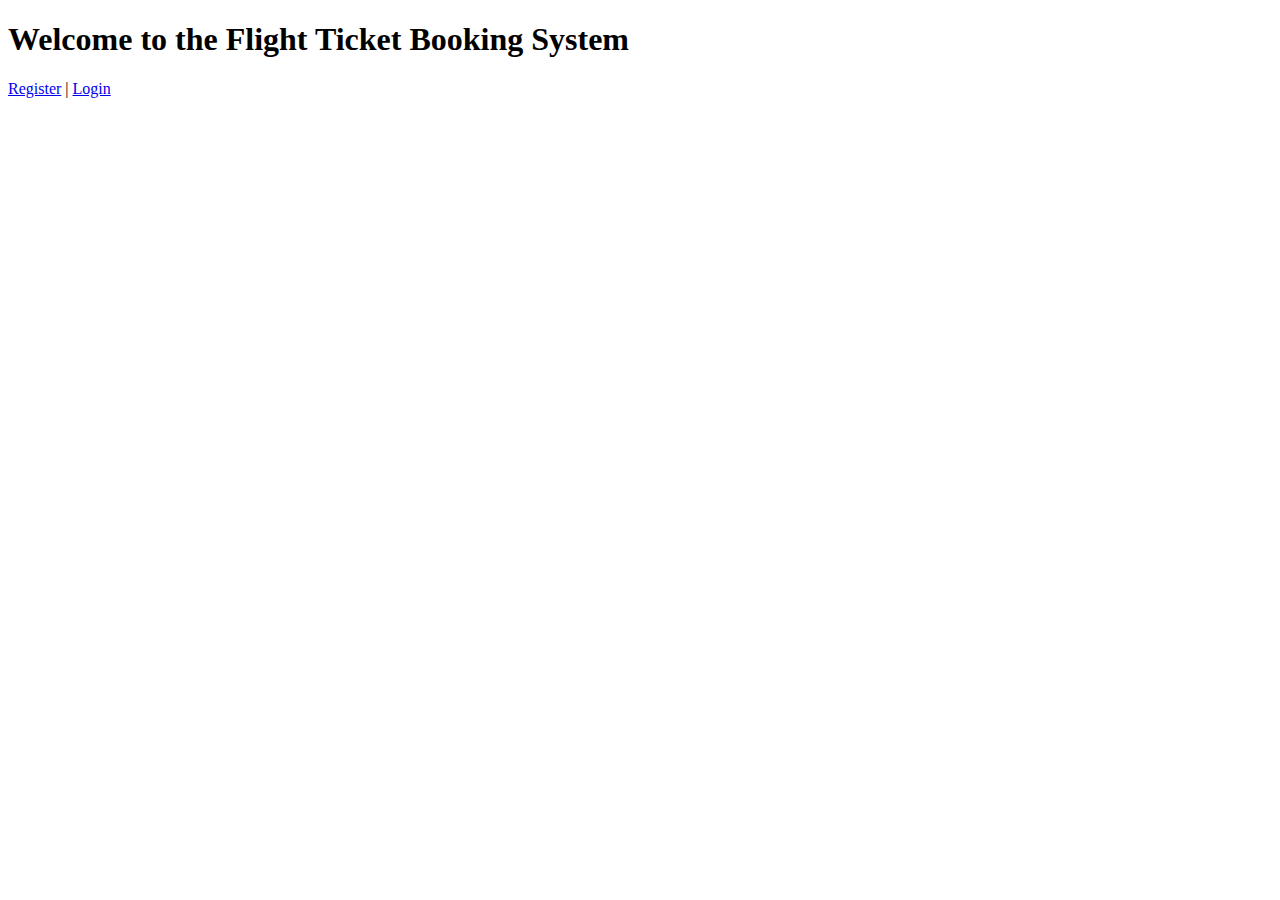
<file: stay_with_AI2/templates/index.html>
<!DOCTYPE html>
<html lang="en">
<head>
    <meta charset="UTF-8">
    <meta http-equiv="X-UA-Compatible" content="IE=edge">
    <meta name="viewport" content="width=device-width, initial-scale=1.0">
    <title>Welcome</title>
</head>
<body>
    <h1>Welcome to the Flight Ticket Booking System</h1>
    <a href="/register">Register</a> | <a href="/login">Login</a>
</body>
</html>
</file>
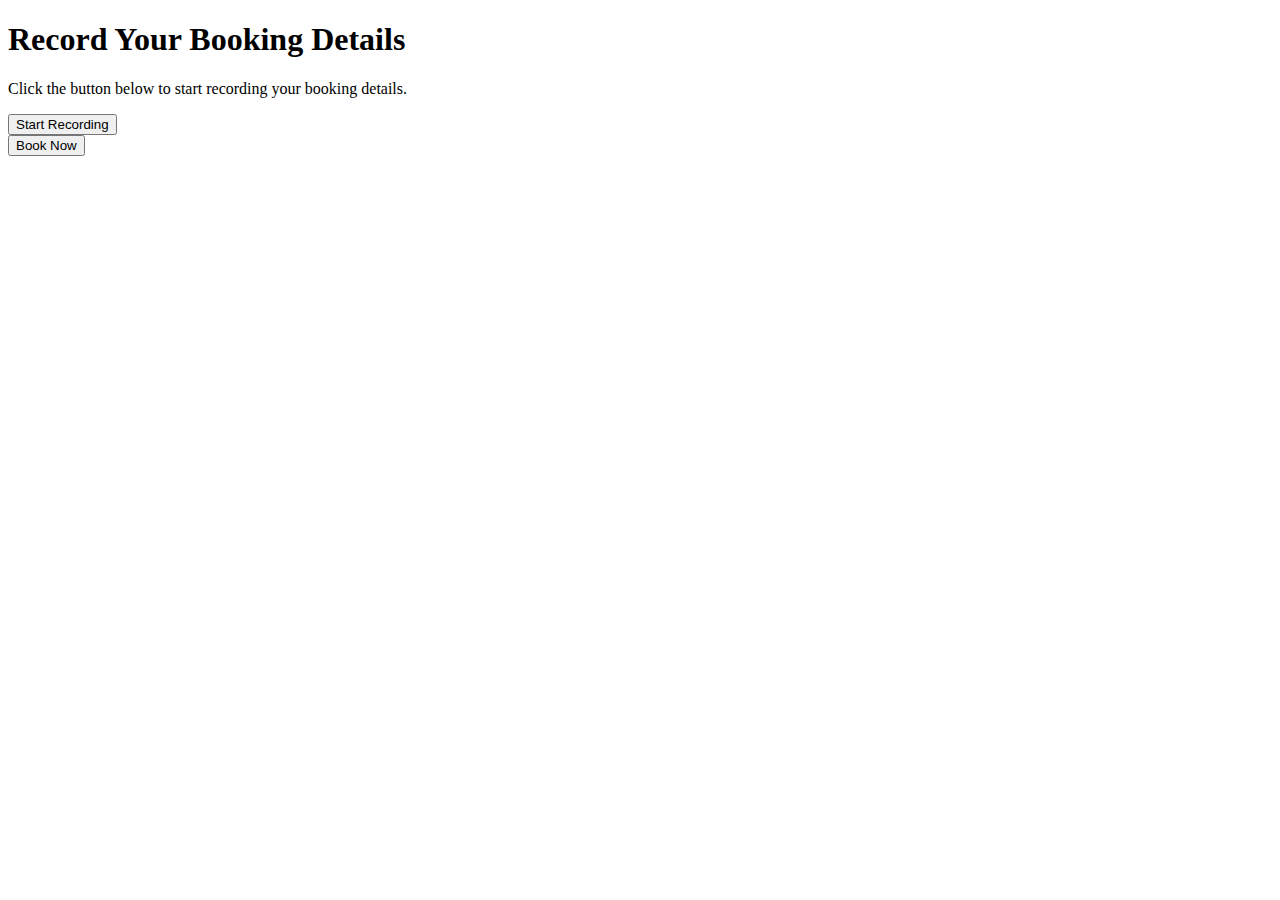
<file: stay_with_AI/templates/recording_details.html>
<!DOCTYPE html>
<html lang="en">
<head>
    <meta charset="UTF-8">
    <meta name="viewport" content="width=device-width, initial-scale=1.0">
    <title>Record Booking Details</title>
    <style>
        .listening {
            color: red;
            font-weight: bold;
        }
    </style>
    <script>
        function startDictation() {
            if (window.hasOwnProperty('webkitSpeechRecognition')) {
                var recognition = new webkitSpeechRecognition();
                recognition.continuous = false;
                recognition.interimResults = false;
                recognition.lang = "en-US";
                
                // Show "Listening..." message
                document.getElementById('status').innerText = "Listening...";
                document.getElementById('status').classList.add('listening');

                recognition.onresult = function(e) {
                    document.getElementById('status').innerText = "Recording finished.";
                    document.getElementById('status').classList.remove('listening');
                    document.getElementById('recorded_text').value = e.results[0][0].transcript;
                };

                recognition.onerror = function(e) {
                    document.getElementById('status').innerText = "Error occurred.";
                    document.getElementById('status').classList.remove('listening');
                };

                recognition.start();
            } else {
                alert("Your browser does not support speech recognition.");
            }
        }
    </script>
</head>
<body>
    <h1>Record Your Booking Details</h1>
    <p id="status">Click the button below to start recording your booking details.</p>
    <button onclick="startDictation()">Start Recording</button>
    <form action="{{ url_for('book') }}" method="post">
        <button type="submit">Book Now</button>
    </form>
</body>
</html>
</file>
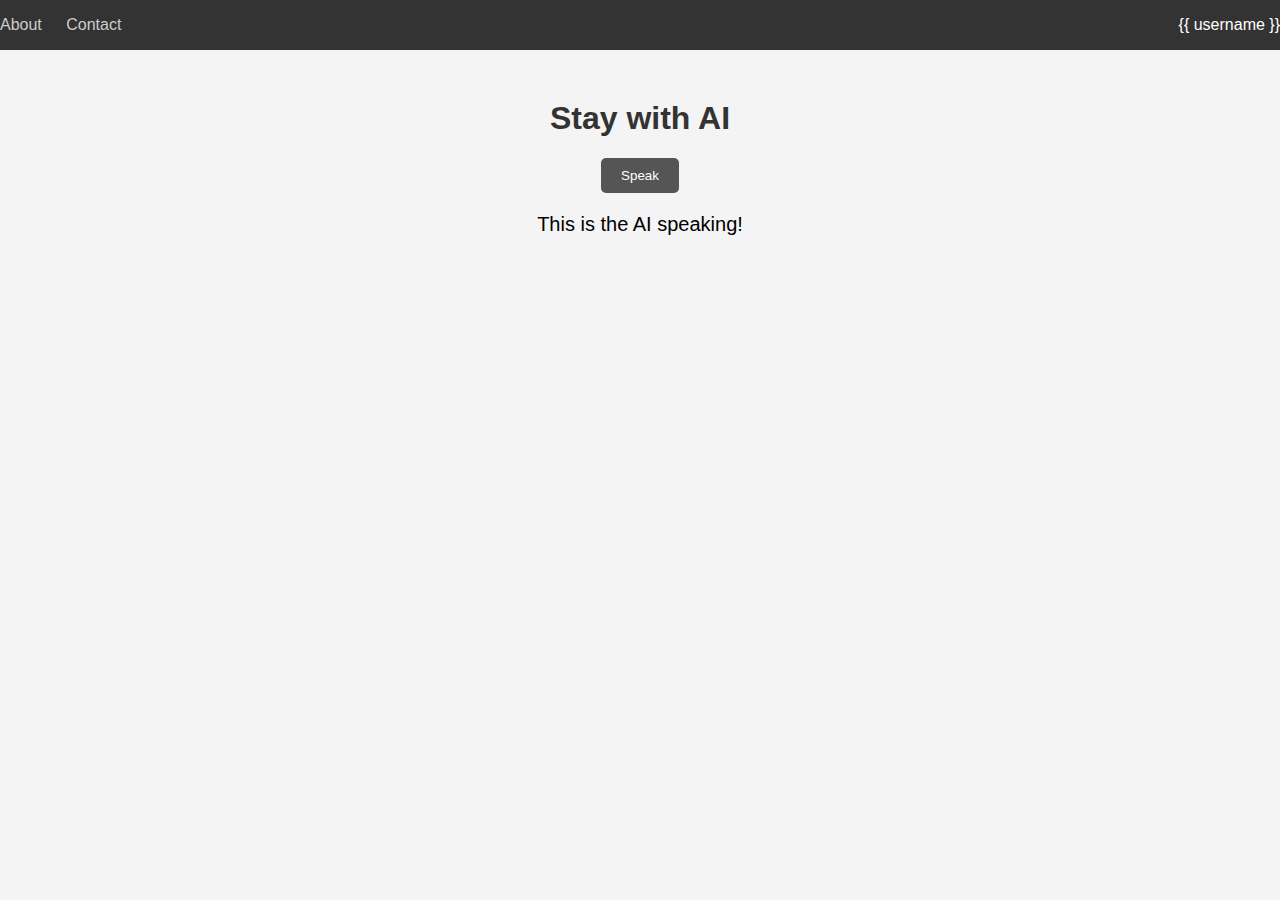
<file: stay_with_AI2/templates/home.html>
<!DOCTYPE html>
<html lang="en">
<head>
    <meta charset="UTF-8">
    <meta name="viewport" content="width=device-width, initial-scale=1.0">
    <title>Stay with AI</title>
    <style>
        body {
            font-family: Arial, sans-serif;
            margin: 0;
            padding: 0;
            background-color: #f4f4f4;
            display: flex;
            flex-direction: column;
            align-items: center;
        }
        nav {
            width: 100%;
            background-color: #333;
            color: white;
            padding: 1rem;
            display: flex;
            justify-content: space-between;
        }
        nav a {
            color: #ccc;
            margin-right: 20px;
            text-decoration: none;
        }
        h1 {
            margin-top: 50px;
            color: #333;
        }
        #speakBtn {
            padding: 10px 20px;
            background-color: #555;
            color: white;
            border: none;
            border-radius: 5px;
            cursor: pointer;
        }
        #speakBtn:hover {
            background-color: #444;
        }
        #output {
            margin-top: 20px;
            font-size: 20px;
        }
    </style>
</head>
<body>
    <nav>
        <div>
            <a href="#">About</a>
            <a href="#">Contact</a>
        </div>
        <div>{{ username }}</div>
    </nav>
    <h1>Stay with AI</h1>
    <button id="speakBtn">Speak</button>
    <p id="output">This is the AI speaking!</p>

    <script>
        const speakBtn = document.getElementById('speakBtn');
        const output = document.getElementById('output');

        // Check if browser supports SpeechRecognition
        const SpeechRecognition = window.SpeechRecognition || window.webkitSpeechRecognition;
        if (SpeechRecognition) {
            const recognition = new SpeechRecognition();

            recognition.onstart = function () {
                output.innerHTML = "Listening...";
            };

            recognition.onspeechend = function () {
                recognition.stop();
            };

            recognition.onresult = function (event) {
                const transcript = event.results[0][0].transcript;
                output.innerHTML = transcript;
            };

            speakBtn.addEventListener('click', () => {
                recognition.start();
            });
        } else {
            output.innerHTML = "Speech Recognition is not supported in this browser.";
        }
    </script>
</body>
</html>
</file>
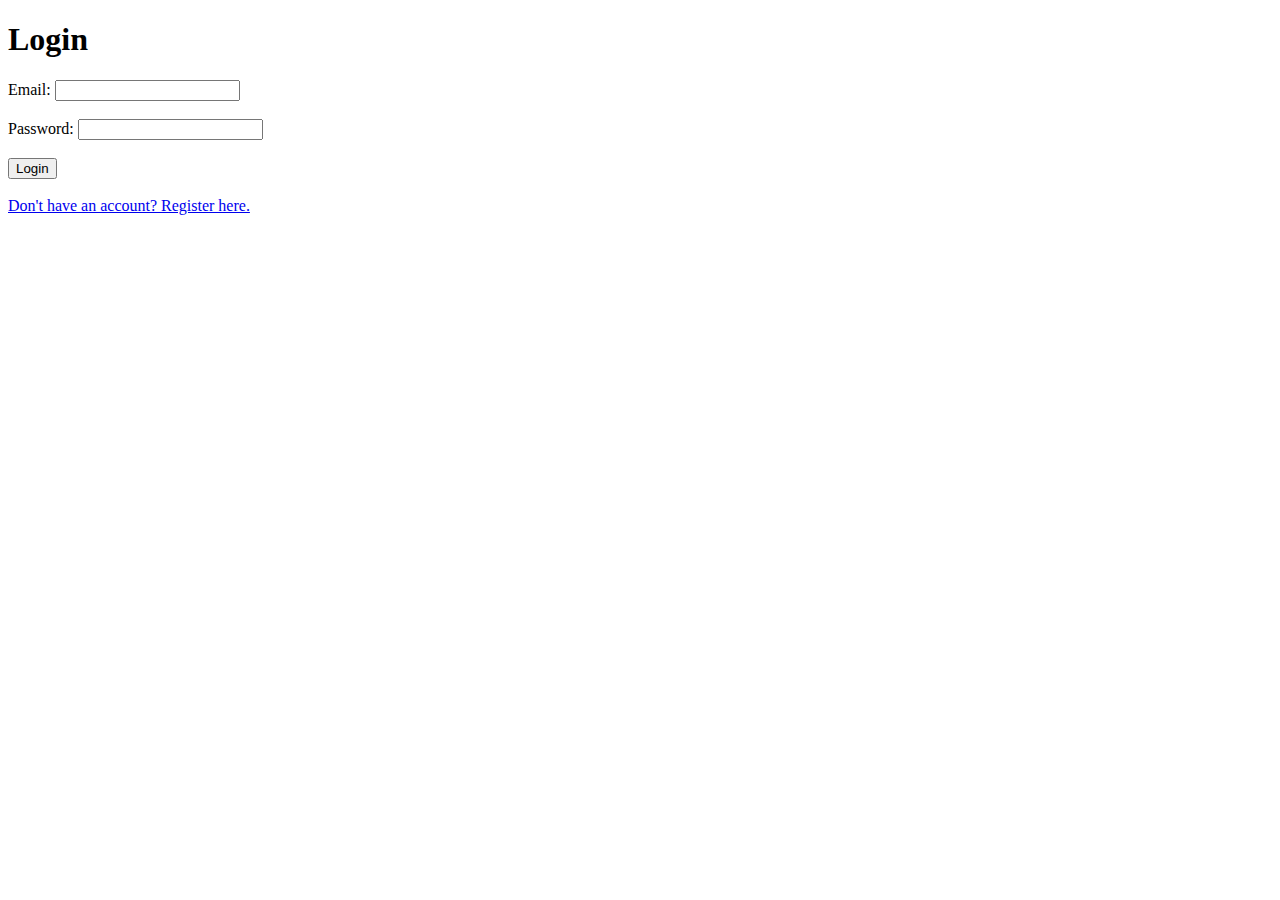
<file: stay_with_AI2/templates/login.html>
<!DOCTYPE html>
<html lang="en">
<head>
    <meta charset="UTF-8">
    <meta name="viewport" content="width=device-width, initial-scale=1.0">
    <title>Login</title>
</head>
<body>
    <h1>Login</h1>
    <form action="/login" method="POST"> <!-- Ensure POST method is specified -->
        <label for="email">Email:</label>
        <input type="email" name="email" id="email" required><br><br>
        
        <label for="password">Password:</label>
        <input type="password" name="password" id="password" required><br><br>
        
        <button type="submit">Login</button>
    </form>
    <br>
    <a href="/register">Don't have an account? Register here.</a>
</body>
</html>
</file>
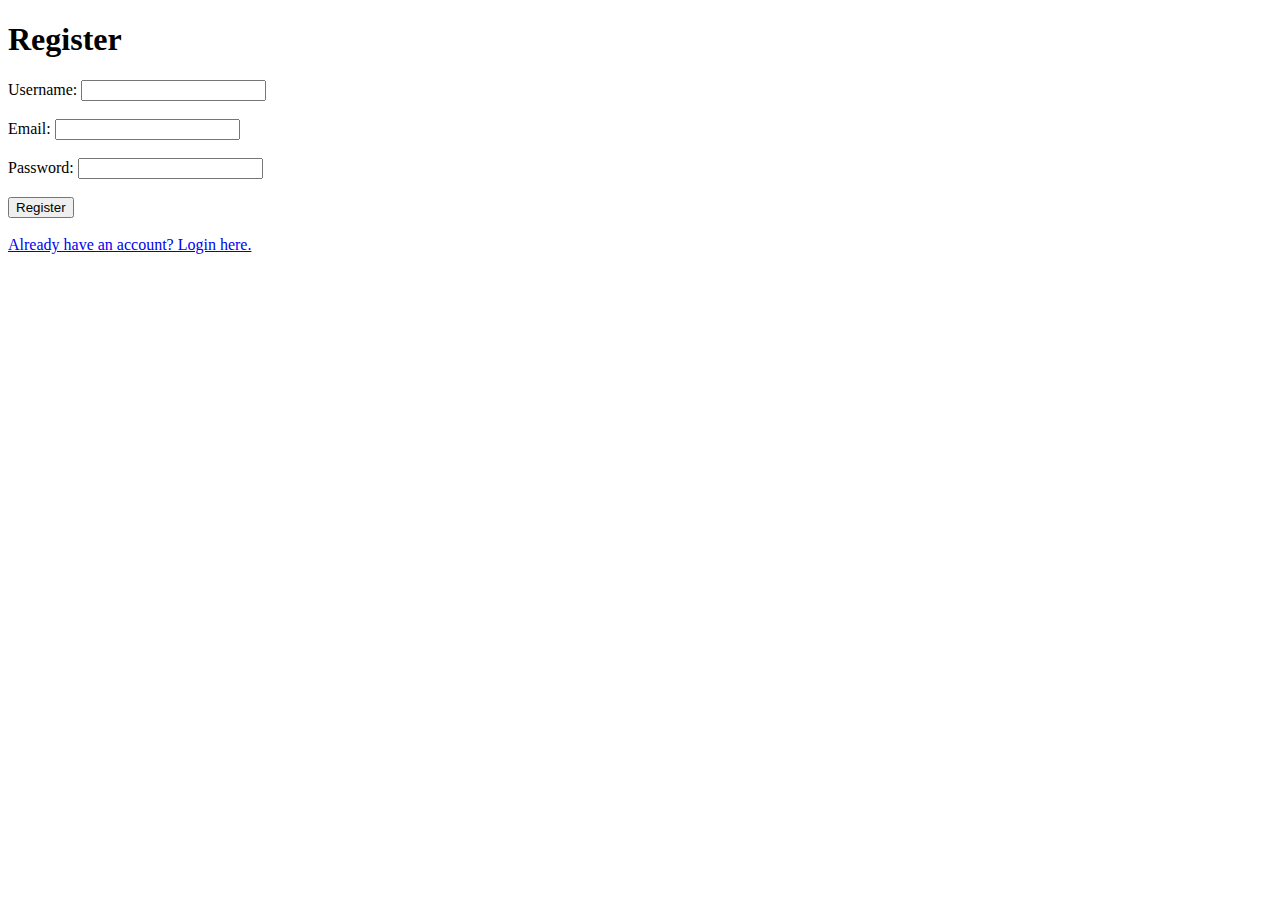
<file: stay_with_AI2/templates/register.html>
<!DOCTYPE html>
<html lang="en">
<head>
    <meta charset="UTF-8">
    <meta name="viewport" content="width=device-width, initial-scale=1.0">
    <title>Register</title>
</head>
<body>
    <h1>Register</h1>
    <form action="/register" method="POST"> <!-- Ensure POST method is specified -->
        <label for="username">Username:</label>
        <input type="text" name="username" id="username" required><br><br>
        
        <label for="email">Email:</label>
        <input type="email" name="email" id="email" required><br><br>
        
        <label for="password">Password:</label>
        <input type="password" name="password" id="password" required><br><br>
        
        <button type="submit">Register</button>
    </form>
    <br>
    <a href="/login">Already have an account? Login here.</a>
</body>
</html>
</file>
